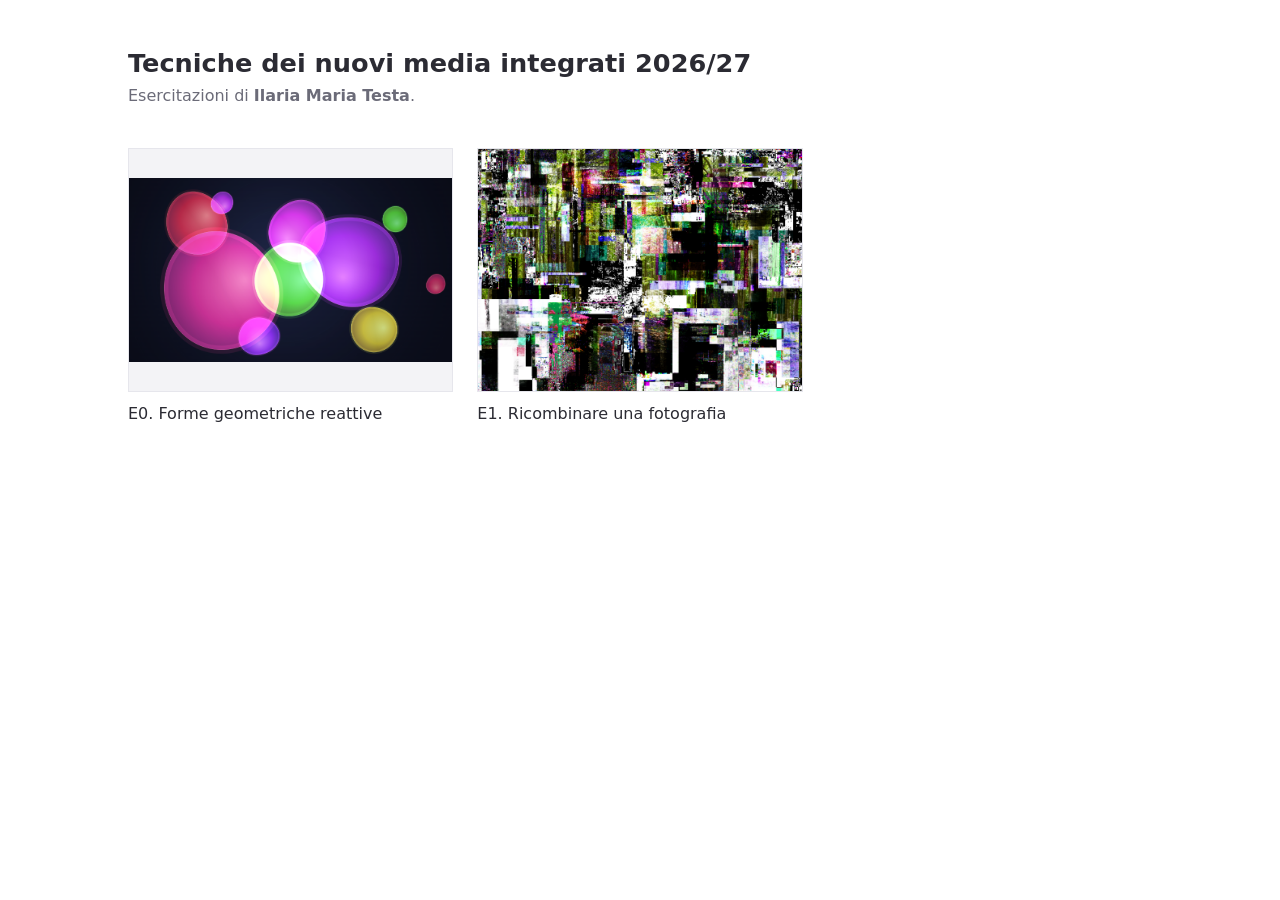
<file: index.html>
<!DOCTYPE html>
<html lang="it">
<head>
  <meta charset="utf-8">
  <meta name="viewport" content="width=device-width, initial-scale=1">
  <title>Tecniche dei nuovi media integrati 2026/27</title>
  <style>
    body {
      margin: 0;
      padding: 3rem 2rem 4rem;
      font-family: system-ui, sans-serif;
      line-height: 1.5;
      color: #2b2b33;
      background: #fff;
    }
    main { max-width: 64rem; margin: 0 auto; }
    h1 { margin: 0; font-size: 1.6rem; font-weight: 600; line-height: 1.25; }
    h1 + p { margin: 0.25rem 0 2.5rem; color: #6b6b78; }

    /* le voci dell'elenco diventano schede: anteprima sopra, nome sotto */
    ul {
      display: grid;
      grid-template-columns: repeat(auto-fill, minmax(15rem, 1fr));
      gap: 2rem 1.5rem;
      margin: 0;
      padding: 0;
      list-style: none;
    }
    a { display: block; color: inherit; text-decoration: none; }
    a:focus-visible { outline: 2px solid #9060c0; outline-offset: 4px; }
    .anteprima {
      display: block;
      aspect-ratio: 4 / 3;
      margin-bottom: 0.6rem;
      background: #f3f3f6;
      border: 1px solid #e6e6ec;
      transition: border-color 0.15s;
    }
    .anteprima img {
      display: block;
      width: 100%;
      height: 100%;
      object-fit: contain;
    }
    a:hover .anteprima { border-color: #6b6b78; }
    a:hover .nome { text-decoration: underline; }
    /* cartella senza preview.png */
    .anteprima.mancante {
      display: flex;
      align-items: center;
      justify-content: center;
      border-style: dashed;
      color: #6b6b78;
      font-size: 0.85rem;
    }
    .anteprima.mancante::after { content: "preview.png non ancora creata"; }
    .vuoto { grid-column: 1 / -1; color: #6b6b78; }

    @media (max-width: 30rem) {
      body { padding: 2rem 1rem 3rem; }
    }
  </style>
</head>
<body>
  <main>
    <h1>Tecniche dei nuovi media integrati 2026/27</h1>
    <p>Esercitazioni di <strong>Ilaria Maria Testa</strong>.</p>

    <!-- Il comando /crea aggiunge qui una voce per ogni cartella creata, nella forma
         <li><a href="es1/">Es1. Titolo</a></li>: l'anteprima la aggiunge lo script qui sotto. -->
    <ul id="lavori">
      <li><a href="es0/">E0. Forme geometriche reattive</a></li>
      <li><a href="es1/">E1. Ricombinare una fotografia</a></li>
    </ul>
  </main>

  <script>
    // Ogni voce prende l'anteprima del lavoro, preview.png nella sua cartella;
    // se l'immagine non c'è ancora, resta un riquadro che lo dice.
    for (const link of document.querySelectorAll('#lavori a')) {
      const nome = document.createElement('span');
      nome.className = 'nome';
      nome.append(...link.childNodes);

      const anteprima = document.createElement('span');
      anteprima.className = 'anteprima';
      const img = document.createElement('img');
      img.alt = '';
      img.onerror = () => { img.remove(); anteprima.classList.add('mancante'); };
      img.src = link.getAttribute('href').replace(/\/?$/, '/') + 'preview.png';
      anteprima.append(img);

      link.append(anteprima, nome);
    }
  </script>
</body>
</html>
</file>
